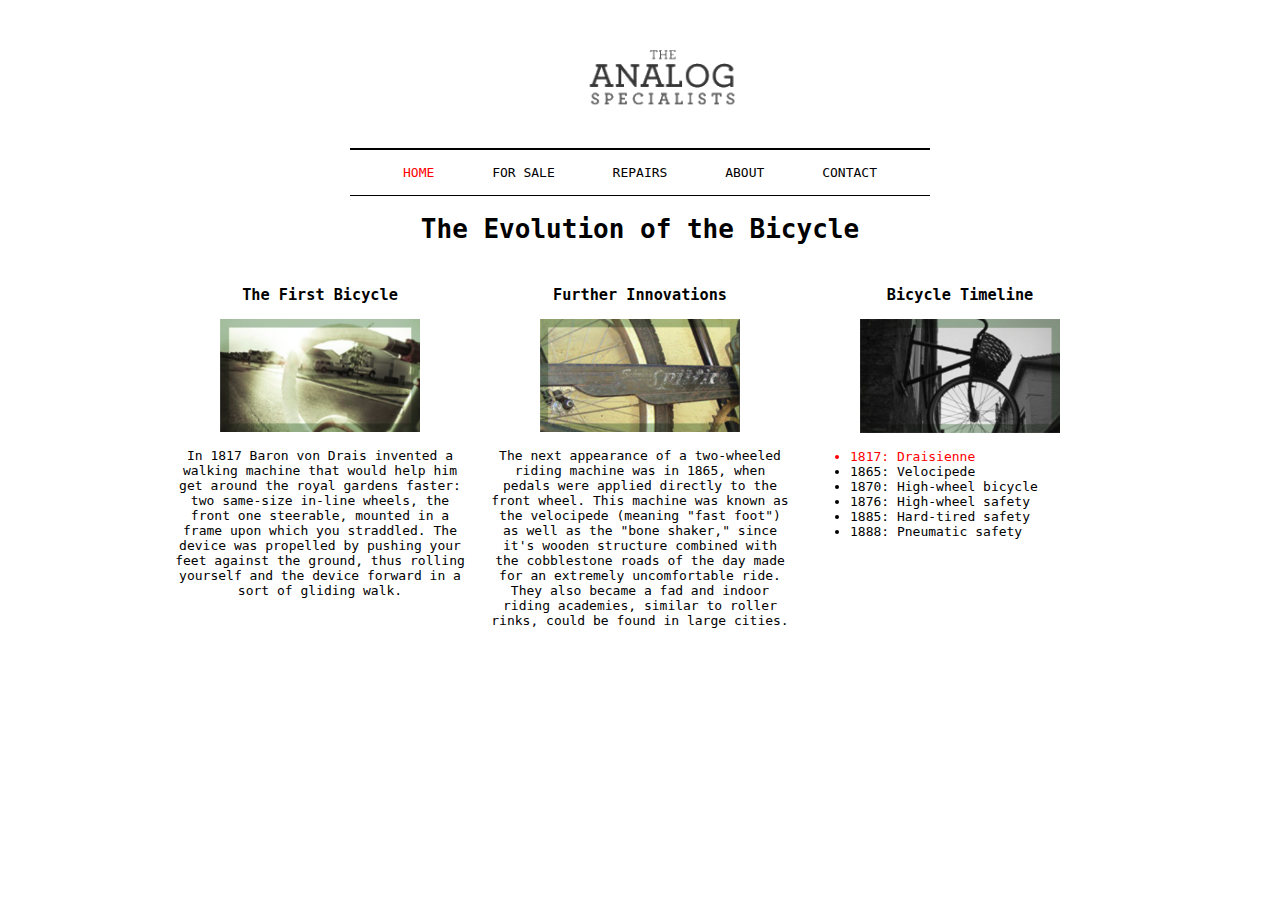
<file: Clase 2/Ejercicio 3a/index.html>
<!DOCTYPE html>
<html>
	<head>
		<title>Three Column Layout</title>
        <link href="css/styles.css" type="text/css" rel="stylesheet">
        <meta http-equiv="Content-Type" content="text/html; charset=utf-8" />
	</head>

	<body>
		<div id="container">
			<div id="header">
				<div id="logo">
					<img src="images/logo.png" alt="The Analog Specialists" />
				</div>
				<ul id="navigation">
					<li><a href="#" class="on">Home</a></li>
					<li><a href="#">For Sale</a></li>
					<li><a href="#">Repairs</a></li>
					<li><a href="#">About</a></li>
					<li><a href="#">Contact</a></li>
				</ul>
			</div>

			<div id="content">
				<h1>The Evolution of the Bicycle</h1>
				
				
				<div class="column">
					<h3>The First Bicycle</h3>
					<div class="center">
						<img src="images/more1.png" alt="Fender Rhodes, Hohner Clavinet, and Wurlitzer EP200" />
					</div>
					<p>In 1817 Baron von Drais invented a walking machine that would help him get around the royal gardens faster: two same-size in-line wheels, the front one steerable, mounted in a frame upon which you straddled. The device was propelled by pushing your feet against the ground, thus rolling yourself and the device forward in a sort of gliding walk.</p>
				</div>
				<div class="column">
					<h3>Further Innovations</h3>
					<div class="center">
						<img src="images/more2.png" alt="Fender Rhodes, Hohner Clavinet, and Wurlitzer EP200" />
					</div>
					<p>The next appearance of a two-wheeled riding machine was in 1865, when pedals were applied directly to the front wheel. This machine was known as the velocipede (meaning "fast foot") as well as the "bone shaker," since it's wooden structure combined with the cobblestone roads of the day made for an extremely uncomfortable ride. They also became a fad and indoor riding academies, similar to roller rinks, could be found in large cities.</p>
		        </div>
				<div class="column">
					<h3>Bicycle Timeline</h3>
					<div class="center">
						<img src="images/more3.png" alt="Fender Rhodes, Hohner Clavinet, and Wurlitzer EP200" />
					</div>
					<ul>
						<li class="bold red">1817: Draisienne</li>
						<li>1865: Velocipede</li>
						<li>1870: High-wheel bicycle</li>
						<li>1876: High-wheel safety</li>
						<li>1885: Hard-tired safety</li>
						<li>1888: Pneumatic safety</li>
					</ul>
				</div>
			</div>
		</div>
	</body>
</html>
</file>
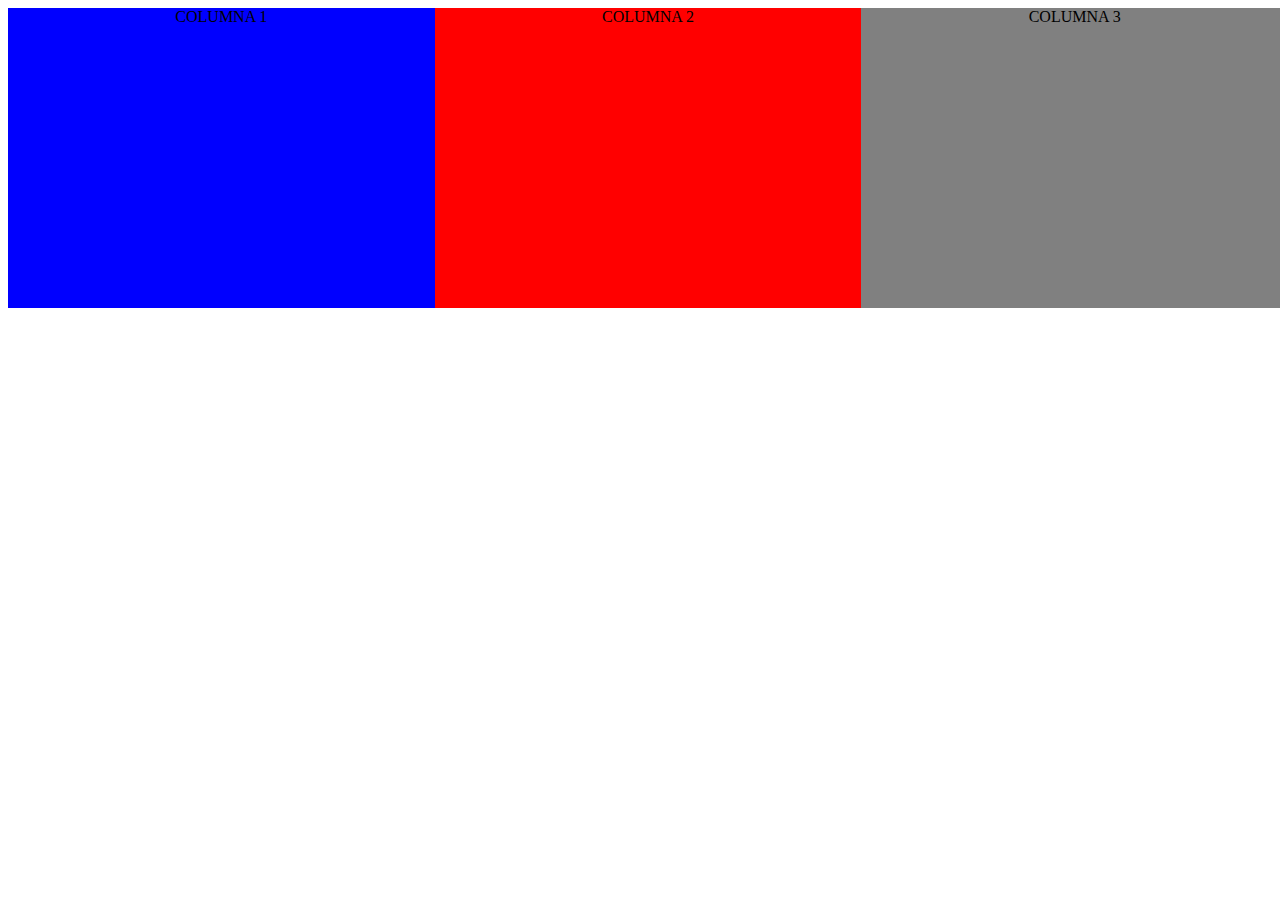
<file: Clase 3/Flexbox/index.html>
<!DOCTYPE html>
<html lang="en">
<head>
    <title>Document</title>
    <link rel="stylesheet" href="styles.css">
</head>
<body>
    <div class="container">
        <div id="column1">
            Columna 1
        </div>
        <div id="column2">
            Columna 2
        </div>
        <div id="column3">
            Columna 3
        </div>
    </div>    
</body>
</html>
</file>
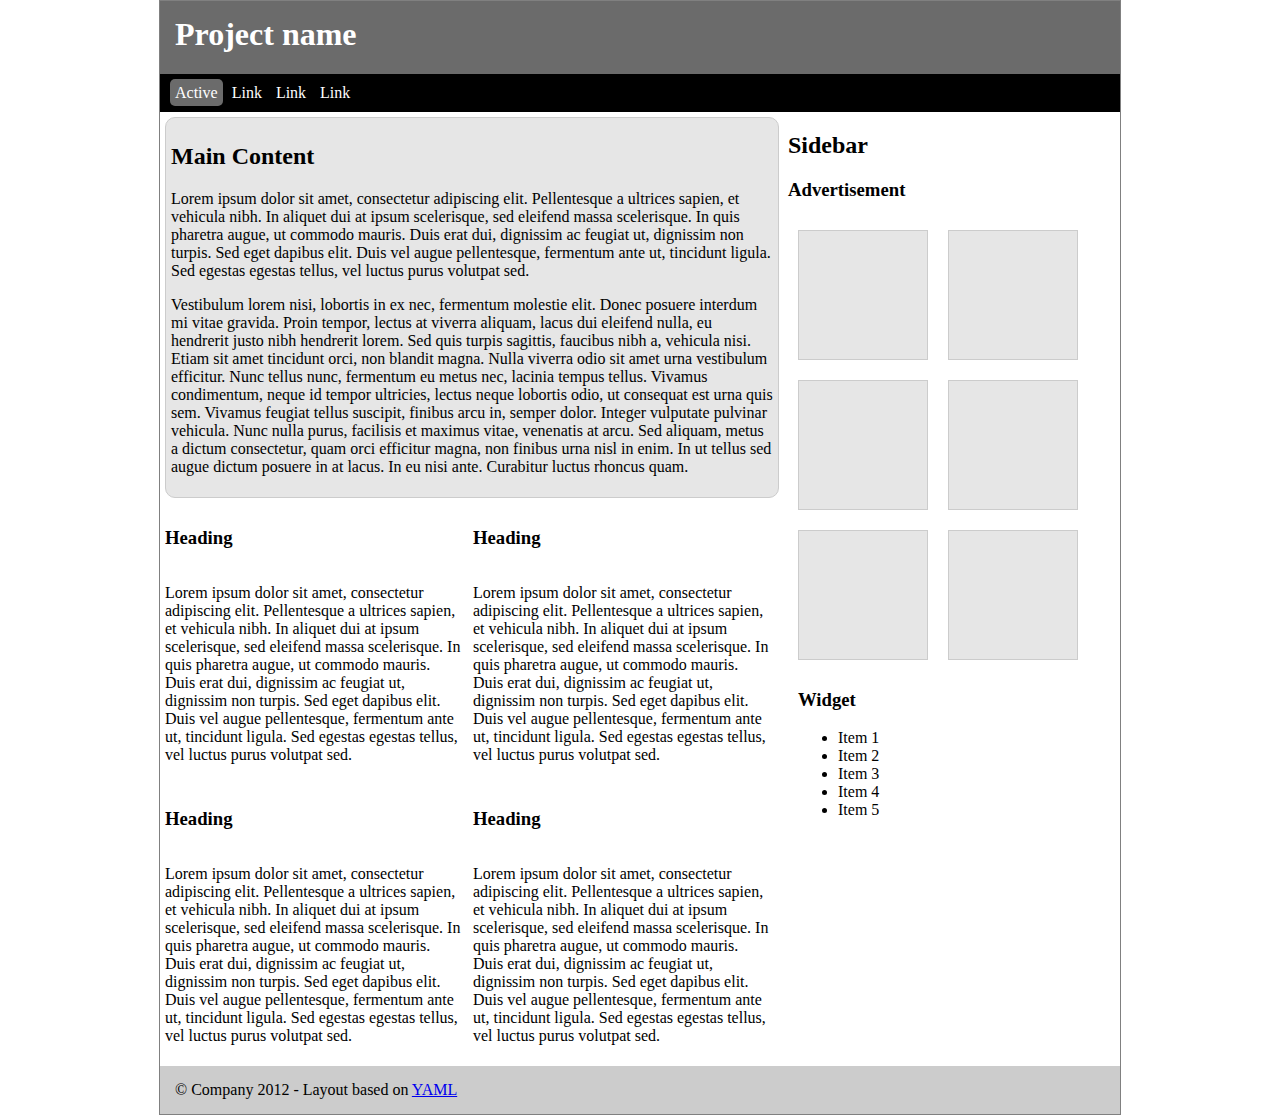
<file: Clase 3/Web Completa/index.html>
<!DOCTYPE html>
<html lang="en">
<head>
    <title>Document</title>
    <link rel="stylesheet" href="styles.css">
</head>
<body>
    <div id="page-wrapper">
        <div id="header">
            <h1>Project name</h1>
            <div id="navigation-links">
                <ul>
                    <li>
                        <a href="#" class="active">
                            Active
                        </a>
                    </li>
                    <li>
                        <a href="#">
                            Link
                        </a>
                    </li>
                    <li>
                        <a href="#">
                            Link
                        </a>
                    </li>
                    <li>
                        <a href="#">
                            Link
                        </a>
                    </li>
                </ul>
            </div>
        </div>
        <div id="content">
            <div id="main-content">
                <div id="main-article">
                    <h2>Main Content</h2>
                    <p>
                        Lorem ipsum dolor sit amet, consectetur adipiscing elit. Pellentesque a ultrices sapien, et vehicula nibh.
                        In aliquet dui at ipsum scelerisque, sed eleifend massa scelerisque. In quis pharetra augue, ut commodo mauris.
                        Duis erat dui, dignissim ac feugiat ut, dignissim non turpis. Sed eget dapibus elit. Duis vel augue pellentesque,
                        fermentum ante ut, tincidunt ligula. Sed egestas egestas tellus, vel luctus purus volutpat sed.
                    </p>
                    
                    <p>
                        Vestibulum lorem nisi, lobortis in ex nec, fermentum molestie elit. Donec posuere interdum mi vitae gravida.
                        Proin tempor, lectus at viverra aliquam, lacus dui eleifend nulla, eu hendrerit justo nibh hendrerit lorem.
                        Sed quis turpis sagittis, faucibus nibh a, vehicula nisi. Etiam sit amet tincidunt orci, non blandit magna.
                        Nulla viverra odio sit amet urna vestibulum efficitur. Nunc tellus nunc, fermentum eu metus nec, lacinia tempus
                        tellus. Vivamus condimentum, neque id tempor ultricies, lectus neque lobortis odio, ut consequat est urna quis sem.
                        Vivamus feugiat tellus suscipit, finibus arcu in, semper dolor. Integer vulputate pulvinar vehicula. Nunc nulla
                        purus, facilisis et maximus vitae, venenatis at arcu. Sed aliquam, metus a dictum consectetur, quam orci efficitur
                        magna, non finibus urna nisl in enim. In ut tellus sed augue dictum posuere in at lacus. In eu nisi ante. Curabitur
                        luctus rhoncus quam.
                    </p>
                </div>
                <div id="articles">
                    <div class="post">
                        <h3>Heading</h3>
                        <p>
                            Lorem ipsum dolor sit amet, consectetur adipiscing elit. Pellentesque a ultrices sapien, et vehicula nibh.
                            In aliquet dui at ipsum scelerisque, sed eleifend massa scelerisque. In quis pharetra augue, ut commodo mauris.
                            Duis erat dui, dignissim ac feugiat ut, dignissim non turpis. Sed eget dapibus elit. Duis vel augue pellentesque,
                            fermentum ante ut, tincidunt ligula. Sed egestas egestas tellus, vel luctus purus volutpat sed.
                        </p>
                    </div>
                    <div class="post">
                        <h3>Heading</h3>
                        <p>
                            Lorem ipsum dolor sit amet, consectetur adipiscing elit. Pellentesque a ultrices sapien, et vehicula nibh.
                            In aliquet dui at ipsum scelerisque, sed eleifend massa scelerisque. In quis pharetra augue, ut commodo mauris.
                            Duis erat dui, dignissim ac feugiat ut, dignissim non turpis. Sed eget dapibus elit. Duis vel augue pellentesque,
                            fermentum ante ut, tincidunt ligula. Sed egestas egestas tellus, vel luctus purus volutpat sed.
                        </p>
                    </div>
                    <div class="post">
                        <h3>Heading</h3>
                        <p>
                            Lorem ipsum dolor sit amet, consectetur adipiscing elit. Pellentesque a ultrices sapien, et vehicula nibh.
                            In aliquet dui at ipsum scelerisque, sed eleifend massa scelerisque. In quis pharetra augue, ut commodo mauris.
                            Duis erat dui, dignissim ac feugiat ut, dignissim non turpis. Sed eget dapibus elit. Duis vel augue pellentesque,
                            fermentum ante ut, tincidunt ligula. Sed egestas egestas tellus, vel luctus purus volutpat sed.
                        </p>
                    </div>
                    <div class="post">
                        <h3>Heading</h3>
                        <p>
                            Lorem ipsum dolor sit amet, consectetur adipiscing elit. Pellentesque a ultrices sapien, et vehicula nibh.
                            In aliquet dui at ipsum scelerisque, sed eleifend massa scelerisque. In quis pharetra augue, ut commodo mauris.
                            Duis erat dui, dignissim ac feugiat ut, dignissim non turpis. Sed eget dapibus elit. Duis vel augue pellentesque,
                            fermentum ante ut, tincidunt ligula. Sed egestas egestas tellus, vel luctus purus volutpat sed.
                        </p>
                    </div>
                </div>
            </div>
            <div id="sidebar">
                <h2>Sidebar</h2>
                <div id="advertisement">
                    <h3>Advertisement</h3>
                    <div id="ads-container">
                        <div class="ad-item"></div>
                        <div class="ad-item"></div>
                        <div class="ad-item"></div>
                        <div class="ad-item"></div>
                        <div class="ad-item"></div>
                        <div class="ad-item"></div>
                    </div>
                </div>
                <div id="right-widget">
                    <h3>Widget</h3>
                    <ul>
                        <li>Item 1</li>
                        <li>Item 2</li>
                        <li>Item 3</li>
                        <li>Item 4</li>
                        <li>Item 5</li>
                    </ul>
                </div>
            </div>
        </div>
        <div id="footer">
            &copy; Company 2012 - Layout based on <a href="#">YAML</a>
        </div>
    </div>
</body>
</html>
</file>
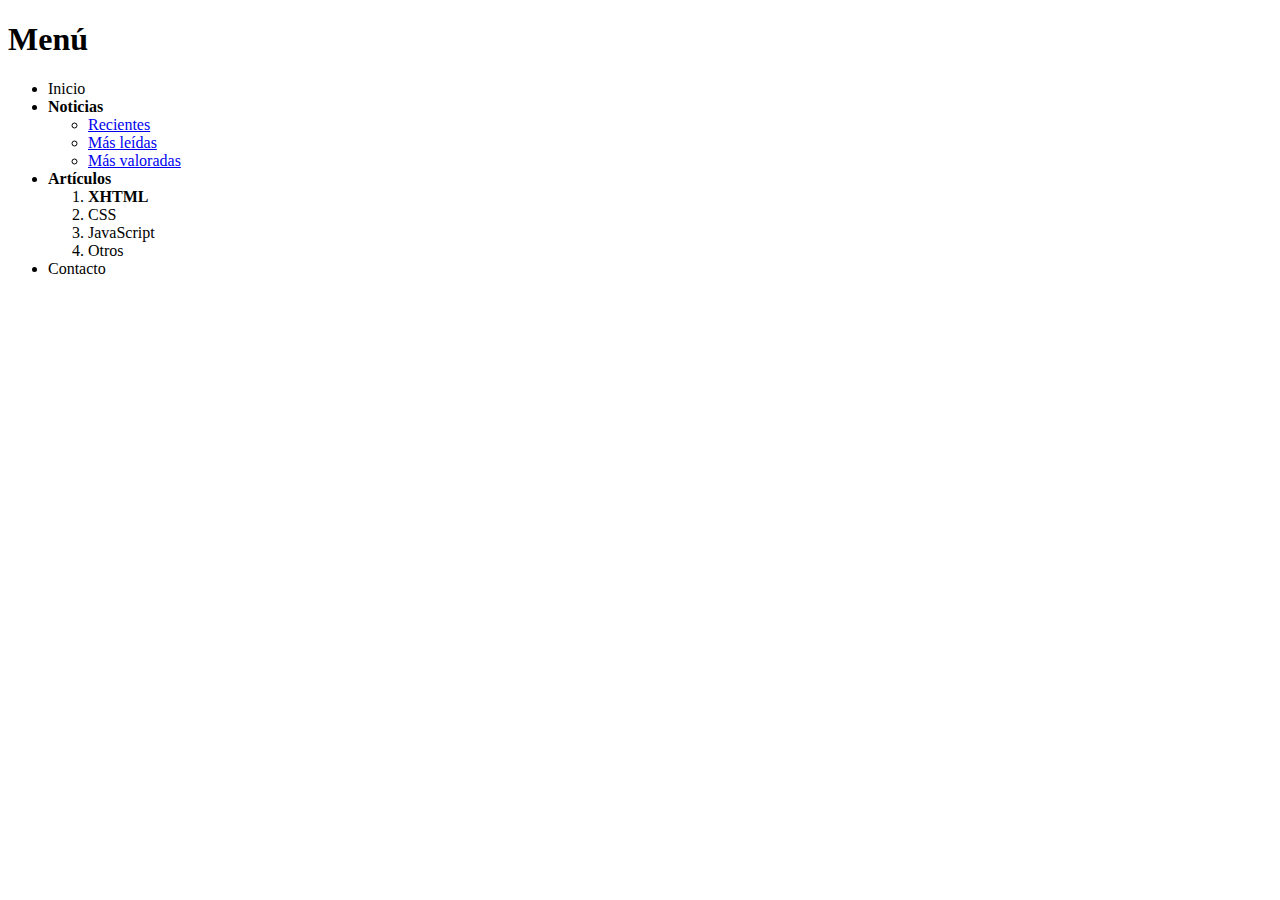
<file: Clase 1/Ejercicio 1a/Ejercicio 1a.html>
<!DOCTYPE html>
<html>
    <head>
        <title>Título de la página</title>
    </head>
    <body>
        <h1>Menú</h1>
        <ul>
            <li>Inicio</li>
            <li><strong>Noticias</strong></li>
                <ul>
                    <li><a href="http://google.es">Recientes</a></li>
                    <li><a href="http://google.es">Más leídas</a></li>
                    <li><a href="http://google.es">Más valoradas</a></li>
                </ul>
            <li><strong>Artículos</strong></li>
                <ol>
                    <li><strong>XHTML</strong></li>
                    <li>CSS</li>
                    <li>JavaScript</li>
                    <li>Otros</li>
                </ol>
            <li>Contacto</li>
        </ul>
    </body>
</html>
</file>
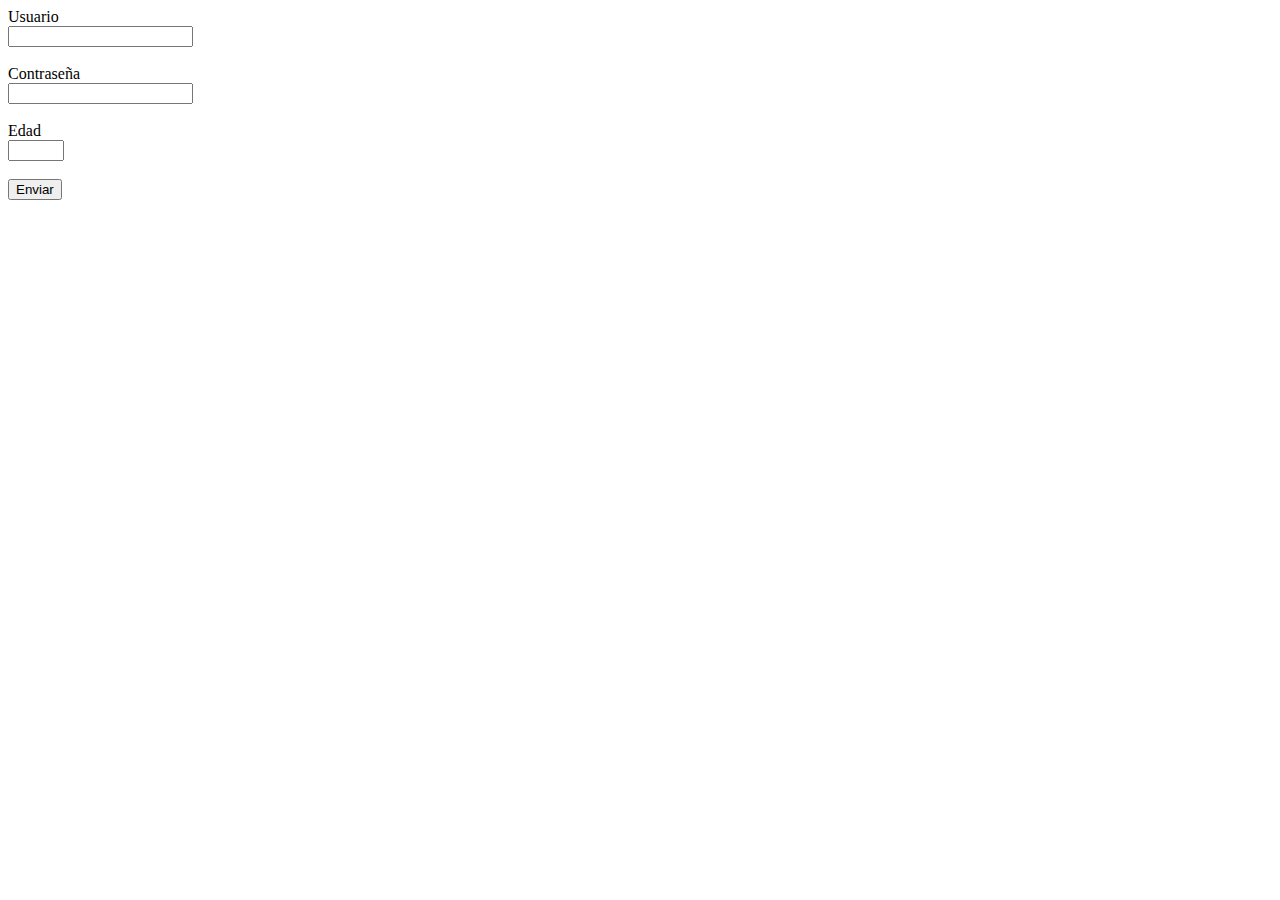
<file: Clase 1/Ejercicio 1c/Ejercicio 1c.html>
<!DOCTYPE html>
<html>
    <head>
        <title>Título de la página</title>
    </head>
    <body>
        <form action="/" method="get" target="_blank">
            <label for="user">Usuario</label>
            <br>
            <input type="email" name="usuario" value="" size="20">
            <br><br>
            <label for="password">Contraseña</label>
            <br>
            <input type="password" name="contrseña" value="" size="20" required> 
            <br><br>
            <label for="age">Edad</label>
            <br>
            <input type="number" name="edad" min="18" max="85" value="" size="20"> 
            <br><br>
            <input type="submit" value="Enviar"/>
        </form>
    </body>
</html>
</file>
<file: Clase 3/Flexbox/styles.css>
html, body {
    height: 100%;
    width: 100%;
}

.container {
    display: flex;
}

.container div {
    height: 300px;
    text-align: center;
    text-transform: uppercase;
}

#column1 {
    background: blue;
    width: 50%;
}
#column2 {
    background: red;
    width: 50%;
}
#column3 {
    background: grey;
    width: 50%;
}
</file>
<file: Clase 3/Web Completa/styles.css>
html, body {
    margin: 0;
    padding: 0;
}

div {
    box-sizing: content-box;
}

/* 
    Vamos a dar un tamaño fijo de 960px a la página para que
    sea más senzillo calcular tamaños.
*/
#page-wrapper {
    width: 960px;
    margin: auto;
    border: 1px solid grey;
}
#header {
    color: white;
    background: #6b6b6b;
    padding: 15px 0 0 0;
}

#header h1 {
    margin-top: 0;
    margin-left: 15px;
}

#navigation-links {
    background: black;
}

#navigation-links ul {
    margin: 0;
    padding: 10px;
}


/*
    Creamos 2 columnas para el contenido principal
    y la barra lateral.
*/
#main-content, #sidebar {
    vertical-align: top;
}
#main-content {
    word-wrap: normal;
    display: inline-block;
    width: 65%;
}

#sidebar {
    vertical-align: top;
    display: inline-block;
    width: 34%;
}

/*
    Damos estilos al contenido principal
*/
#main-article {
    padding: 5px;
    background: #e6e6e6;
    margin: 5px;
    border-radius: 10px;
    border: 1px solid #ccc;
}

/*
    Definimos la cuadrícula de artículos
    usando flexible boxes.
*/
#articles {
    min-height: 100%;
    display: flex;
    flex-wrap: wrap;
    flex-direction: row;
}

.post {
    display: flex; 
    flex-basis: calc(50% - 14px);  
    justify-content: center;
    flex-direction: column;
    padding: 5px;
    float: left;

}

/*
    Hay que recolocar la lista en horizontal. 
*/
#navigation-links li {
    display: inline-block;
}

#navigation-links a {
    text-decoration: none;
    color: white;
    padding: 5px;
}

#navigation-links a.active {
    background: #6b6b6b;
    border-radius: 5px;
}

/*
    Definimos la cuadricula de ads utilizando flexbox.
*/
#ads-container {
    min-height: 100%;
    display: flex;
    flex-wrap: wrap;
    flex-direction: row;
}

.ad-item {
    border: 1px solid #ccc;
    background: #e6e6e6;
    margin: 10px;
    width: 128px;
    height: 128px;
}

#right-widget {
    margin: 10px;
   
}

#footer {
    background: #ccc;
    padding: 15px;
}
</file>
<file: Clase 2/Ejercicio 3a/css/styles.css>
/* Styles */


/* Esta seccion intenta hacer un "reset" de los principales elementos html y body
para que tengan todos los elementos de la caja a cero: bordem padding y margen. */
html, body {
    margin: 0;
    padding: 0;
    border: 0;
    font-family: monospace;
}

/* en el body hay que definir los estilos de size, espaciado y familia de la fuente.
Puedes probar de usar PX o EM para asignar los tamaños a la letra.
Además, la imagen tiene un color en el fondom también puedes agregarlo en el body */
body {

}

/* Estan las clases que posicionan los elementos pero faltan por crear todas las clases
 vinculadas con textos, enlaces, margin y padding para dar aire a los elementos,
 crear la clase .on (del menú), la clase .center, la clase .bold y la clase .red */

#container {
	width: 960px;
	margin: 10px auto;
	padding: 20px;
	position: relative;
  	height: auto;
    overflow: auto;
}

#header, #content {
	width: 100%;
}

#logo {
	width: 150px;
	margin: 10px auto 25px auto;
}

.column {
    width: 300px;
    margin: 10px;
    float: left;

}

ul#navigation {
	width: 550px;
	padding: 15px;
	margin: 0px auto;
	text-align: center;
    text-decoration: none;
    border-top: 2px solid black;
    border-bottom: 1px solid black;
}

#navigation li{
    width: 700px;
	display: inline;
	margin: 0px 25px;
}

#navigation a {
    text-decoration: none;
    color: black;
    text-transform: uppercase;
}

#navigation a.on {
    color: red
}

img {
    width: 200px;
    
}

h1 {
    text-align: center
}

h3 {
    text-align: center
}

p {
    text-align: center
}

.bold.red {
    text-decoration: none;
    color: red;
}


.center {
    text-align: center
}
</file>
